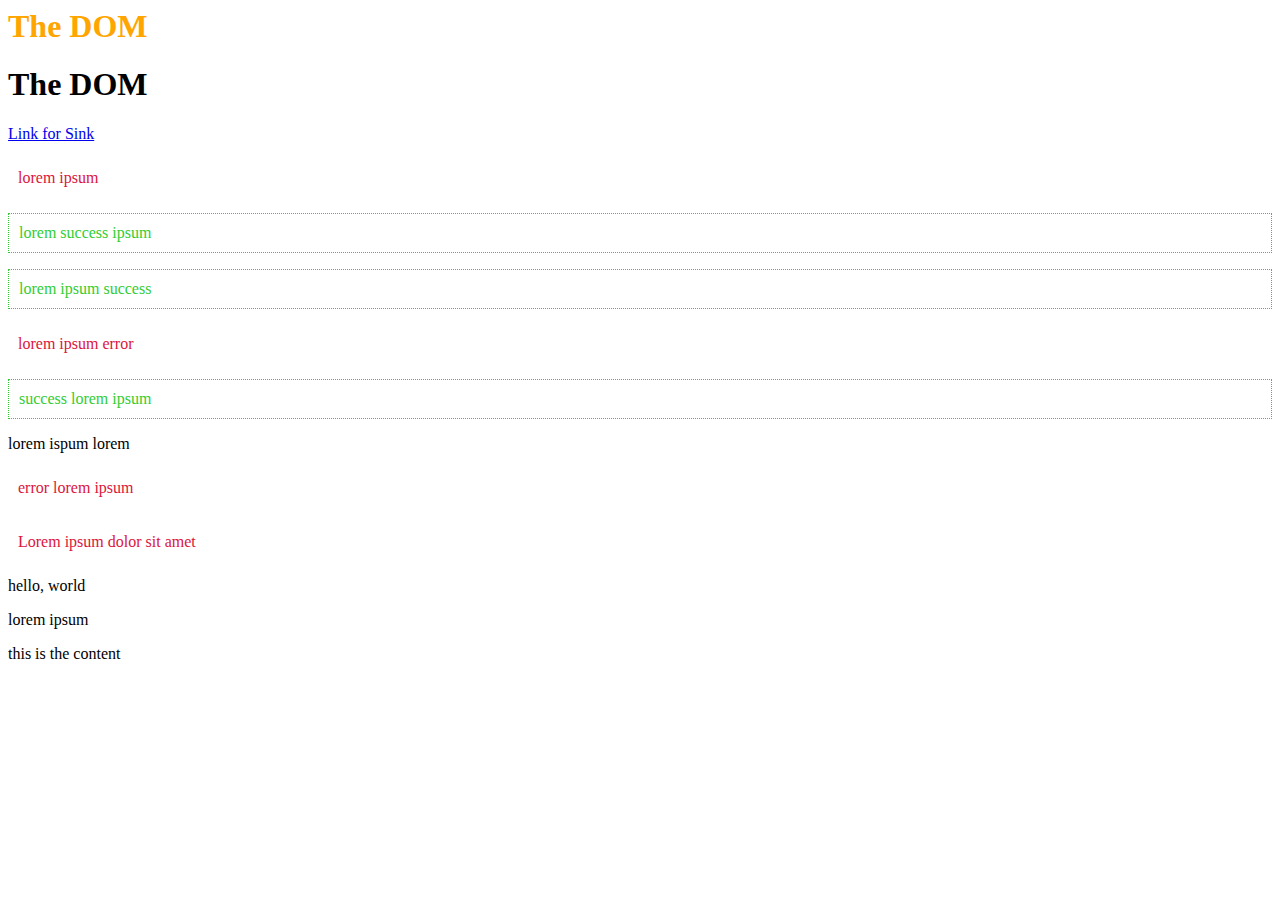
<file: DOM/Index.html>
<html lang="en">
<head>
    <meta charset="UTF-8">
    <meta name="viewport" content="width=device-width, initial-scale=1.0">

    <link rel="stylesheet" href="styles.css">
    <title>Document</title>
</head>
<body>
    <h1 style="color: orange;">The DOM</h1>
    <h1 id="page-title">The DOM</h1>
    <a href="https://www.google.com">Link for Sink</a>

    <p>lorem <span style="display: none;">error</span> ipsum</p>
    <p>lorem success ipsum</p>
    <p>lorem ipsum success</p>
    <p>lorem ipsum error</p>
    <p>success lorem ipsum</p>
    <p>lorem ispum lorem</p>
    <p>error lorem ipsum</p>
    <p class="error">
        Lorem ipsum dolor sit amet
    </p>
    <div>
        <p>hello, world</p>
        <p>lorem ipsum</p>
        <!-- <p class="error">this is an error message</p>
    </div>
    <div class="error">this is another error</div> -->

    <div class="content">
        <p>this is the content</p>
    </div>
<script src="DOM.js"></script>
</body>
</html>
</file>
<file: DOM/styles.css>
.error{
    padding: 10px;
    color: crimson;
    border: 1pm dotted crimson;
}
.success{
    padding: 10px;
    color: limegreen;
    border: 1px dotted limegreen;
}
</file>
